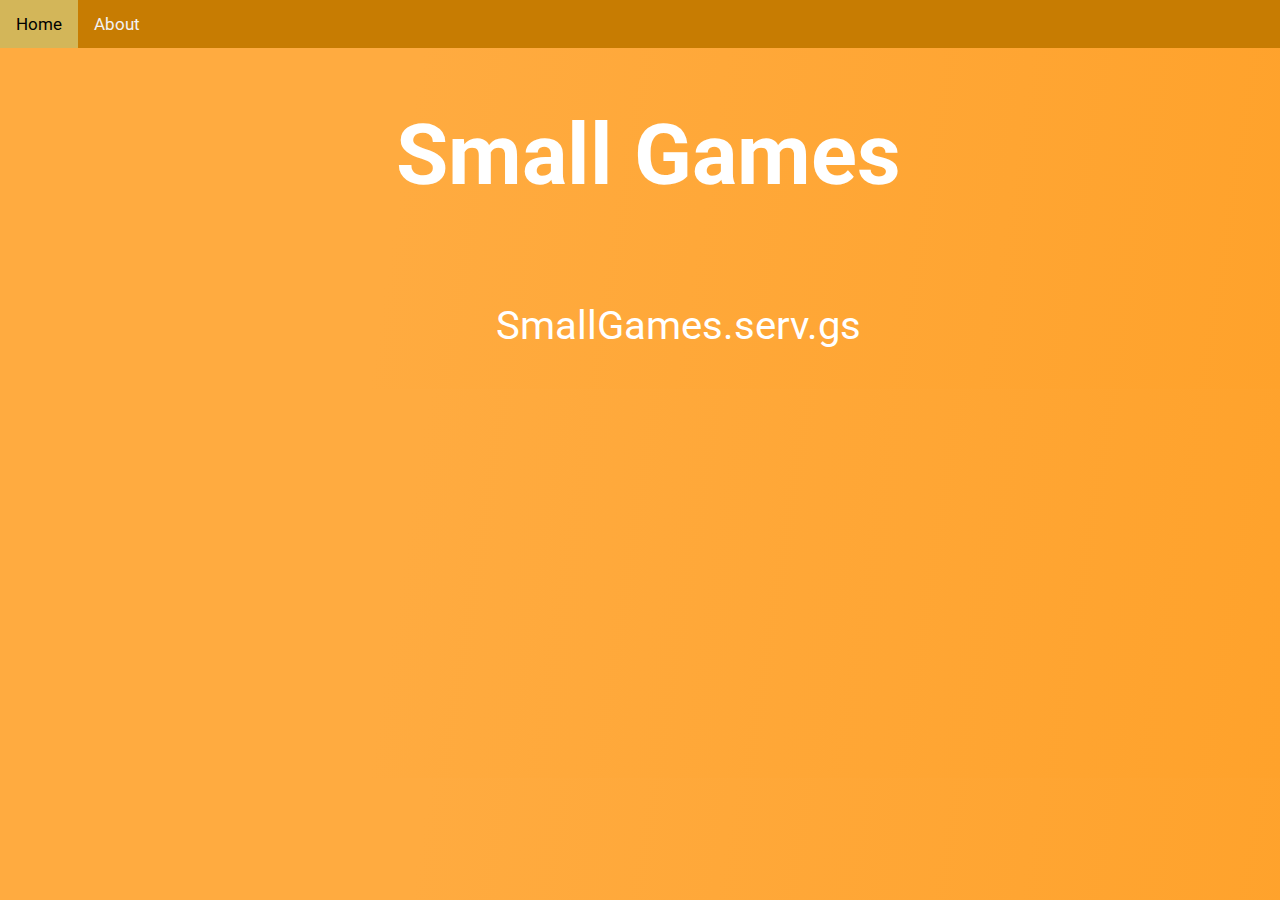
<file: index.html>
<!doctype html>
<html>

<head>
    <link rel="preconnect" href="https://fonts.googleapis.com">
    <link rel="preconnect" href="https://fonts.gstatic.com" crossorigin>
    <link href="https://fonts.googleapis.com/css2?family=Roboto:wght@100&display=swap" rel="stylesheet">
    <link rel="stylesheet" href="https://cdnjs.cloudflare.com/ajax/libs/font-awesome/4.7.0/css/font-awesome.min.css">
    <meta charset="utf-8">

    <title>Small Games</title>

    <!-- Load external CSS styles -->
    <link rel="stylesheet" href="/styles.css">

    <!--Load icon-->
    <link rel="icon" href="/Icon.png">

    <body>
        <!-- Load external JavaScript -->
        <script src="/scripts.js"></script>

        <script>
            createTopnav();
        </script>

        <div style="padding-left:16px">
            <h1 id="title" style="color:white">Small Games</h1>


            <p id="ip" class="tooltip" onclick="copyIp();">SmallGames.serv.gs
                <span class="tooltiptext">Copy</span>
            </p>
        </div>



    </body>

</html>
</file>
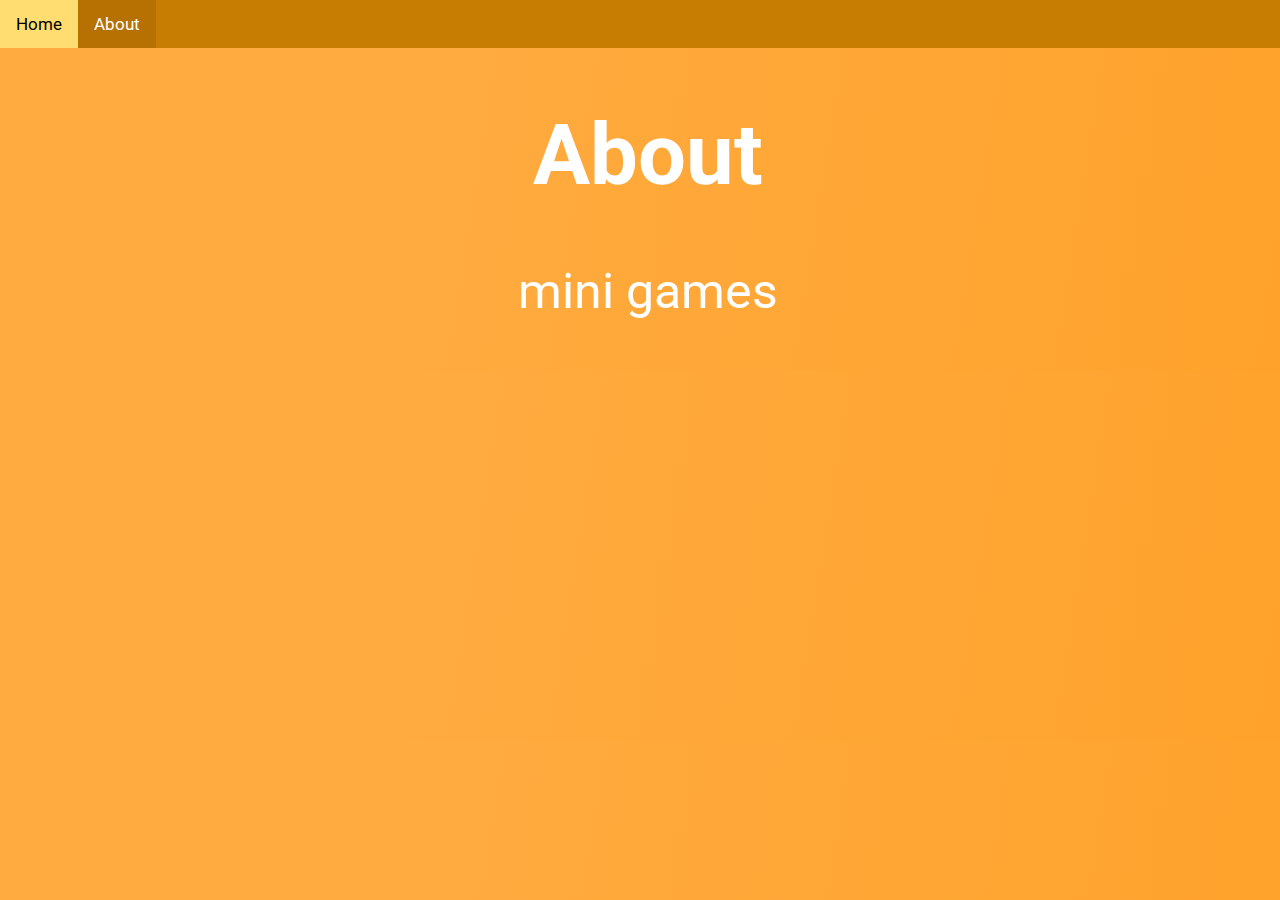
<file: about.html>
<!doctype html>
<html>

<head>
    <link rel="preconnect" href="https://fonts.googleapis.com">
    <link rel="preconnect" href="https://fonts.gstatic.com" crossorigin>
    <link href="https://fonts.googleapis.com/css2?family=Roboto:wght@100&display=swap" rel="stylesheet">
    <link rel="stylesheet" href="https://cdnjs.cloudflare.com/ajax/libs/font-awesome/4.7.0/css/font-awesome.min.css">
    <meta charset="utf-8">

    <title>Small Games - About</title>

    <!-- Load external CSS styles -->
    <link rel="stylesheet" href="/styles.css">

    <!--Load icon-->
    <link rel="icon" href="/Icon.png">


    <body>
        <!-- Load external JavaScript -->
        <script src="/scripts.js"></script>

        <script>
            createTopnav();
        </script>

        <div style="padding-left:16px">
            <h1 id="title" style="color:white">About</h1>
            <p style="font-family:Roboto;font-size: 50px;color:white;text-align: center;">mini games</p>
        </div>

    </body>

</html>
</file>
<file: styles.css>
body {
    background: linear-gradient(99deg, #ffab40 32%, #ffa22b 100%);
    margin: 0;
}

.TextBox {
    background-color: #202020;
    color: white;
    border: 0px solid;
    border-radius: 3px;
    font-family: Roboto;
}

.Button {
    background-color: #64ffda;
    color: black;
    border: 0px solid;
    border-radius: 3px;
    font-family: Roboto;
}

.topnav {
    overflow: hidden;
    background-color: #c77c02;
}

.topnav a {
    float: left;
    display: block;
    color: #f2f2f2;
    text-align: center;
    padding: 14px 16px;
    text-decoration: none;
    font-size: 17px;
    font-family: Roboto;
}

.topnav a:hover {
    background-color: #ffdd71;
    color: black;
}

.topnav a.active {
    background-color: #b67102;
    color: white;
}

.topnav a.active:hover {
    background-color: #d3b659;
    color: black;
}

.topnav .icon {
    display: none;
}

@media screen and (max-width: 600px) {
    .topnav a:not(:first-child) {
        display: none;
    }
    .topnav a.icon {
        float: right;
        display: block;
    }
}

@media screen and (max-width: 600px) {
    .topnav.responsive {
        position: relative;
    }
    .topnav.responsive .icon {
        position: absolute;
        right: 0;
        top: 0;
    }
    .topnav.responsive a {
        float: none;
        display: block;
        text-align: left;
    }
}

#title {
    font-family: Roboto;
    font-size: 85px;
    text-align: center;
}

#ip {
    font-family: Roboto;
    text-align: center;
    color: white;
    font-size: 40px;
    left: 38%;
}

.tooltip {
    position: relative;
    left: 34%;
    display: inline-block;
}

.tooltip .tooltiptext {
    visibility: hidden;
    width: 120px;
    background-color: #f7b867;
    color: #fff;
    text-align: center;
    border-radius: 6px;
    padding: 5px 0;
    position: absolute;
    z-index: 1;
    bottom: 125%;
    left: 50%;
    margin-left: -60px;
    opacity: 0;
    transition: opacity 0.3s;
}

.tooltip .tooltiptext::after {
    content: "";
    position: absolute;
    top: 100%;
    left: 50%;
    margin-left: -5px;
    border-width: 5px;
    border-style: solid;
    border-color: #f7b867 transparent transparent transparent;
}

.tooltip:hover .tooltiptext {
    visibility: visible;
    opacity: 1;
}
</file>
